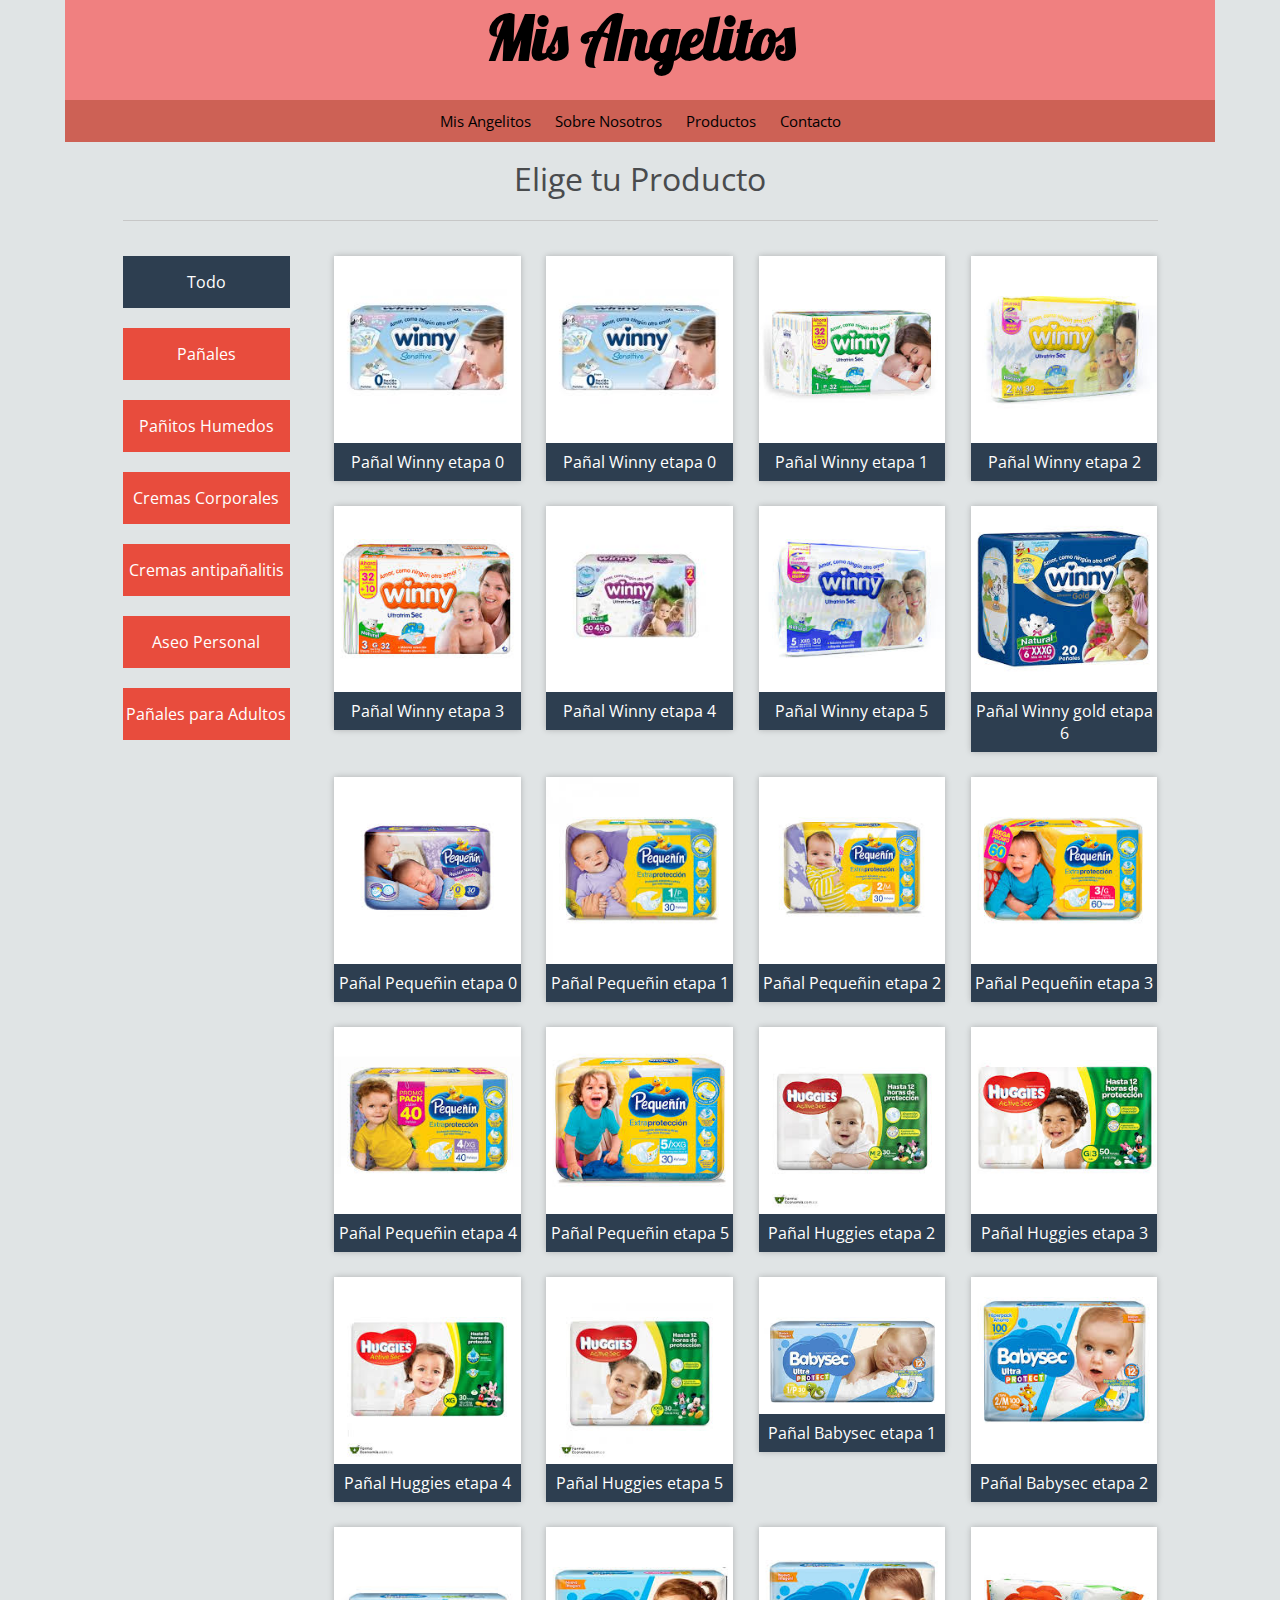
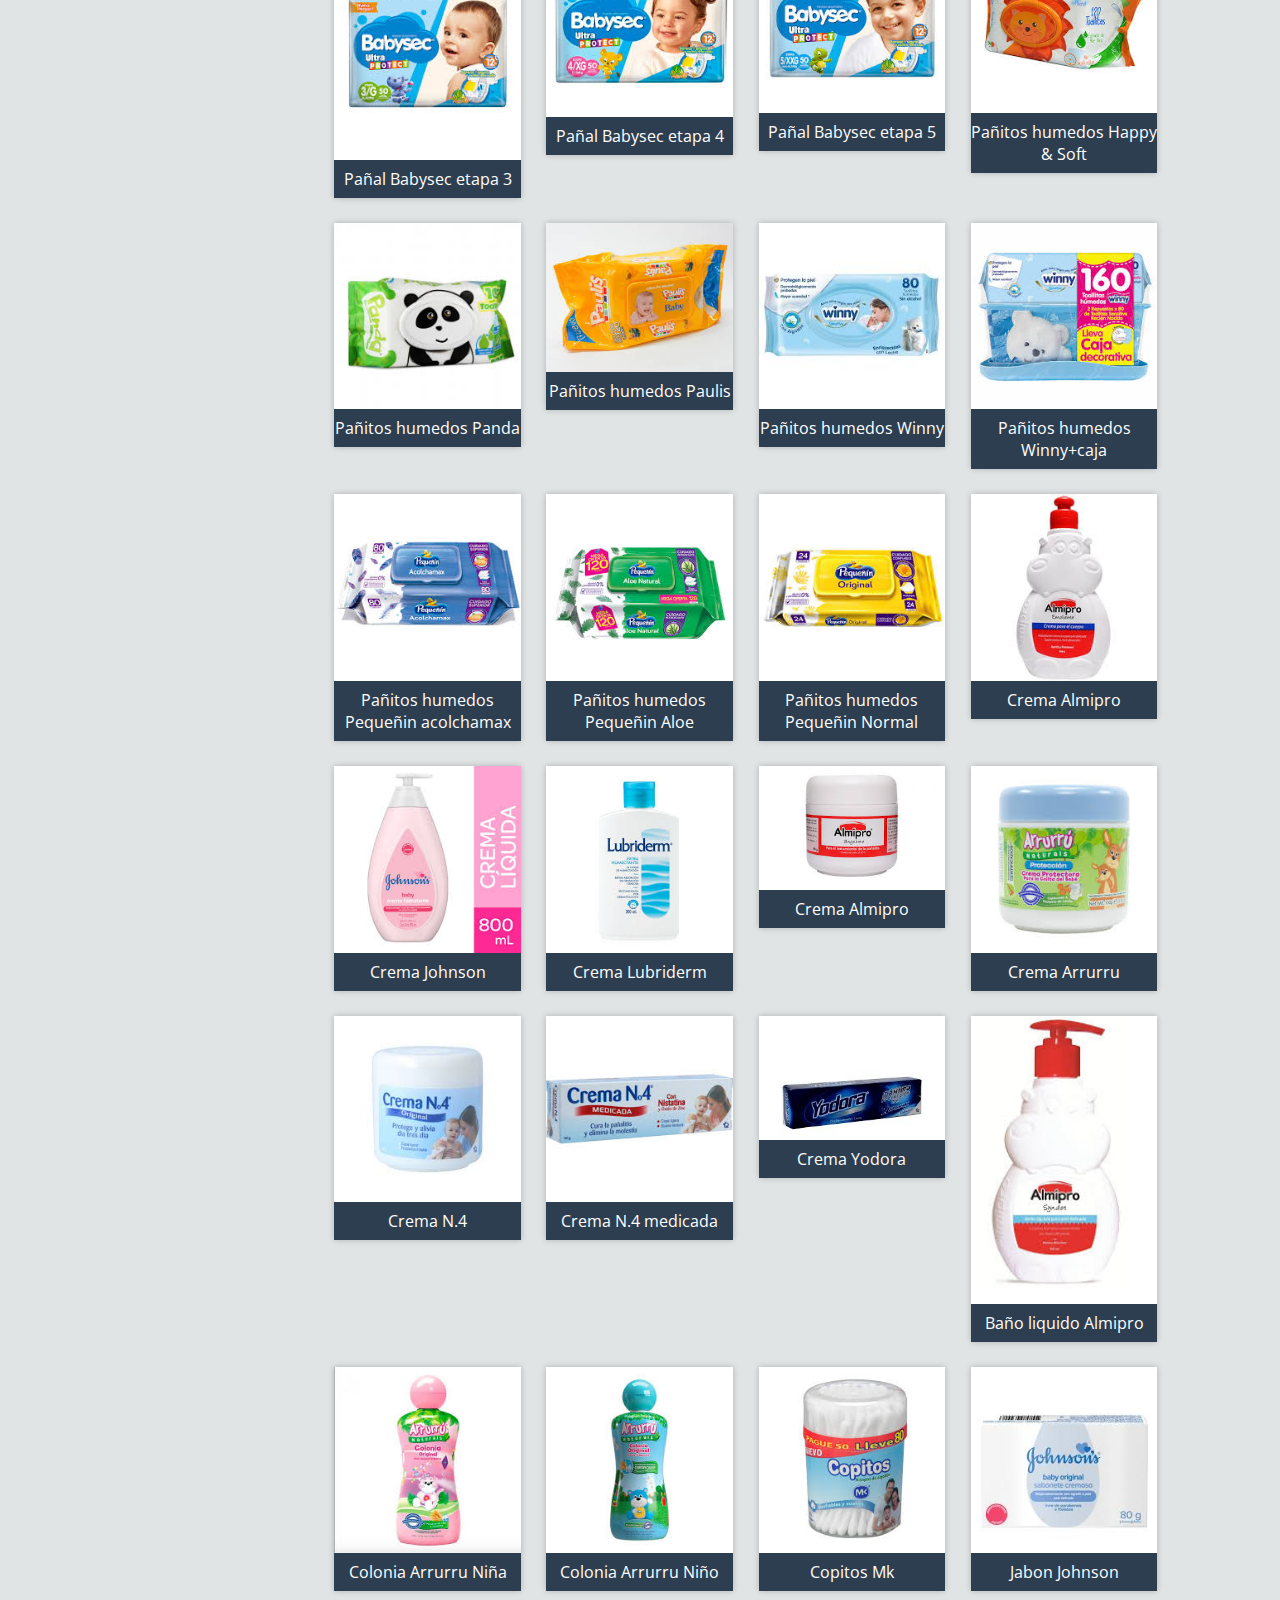
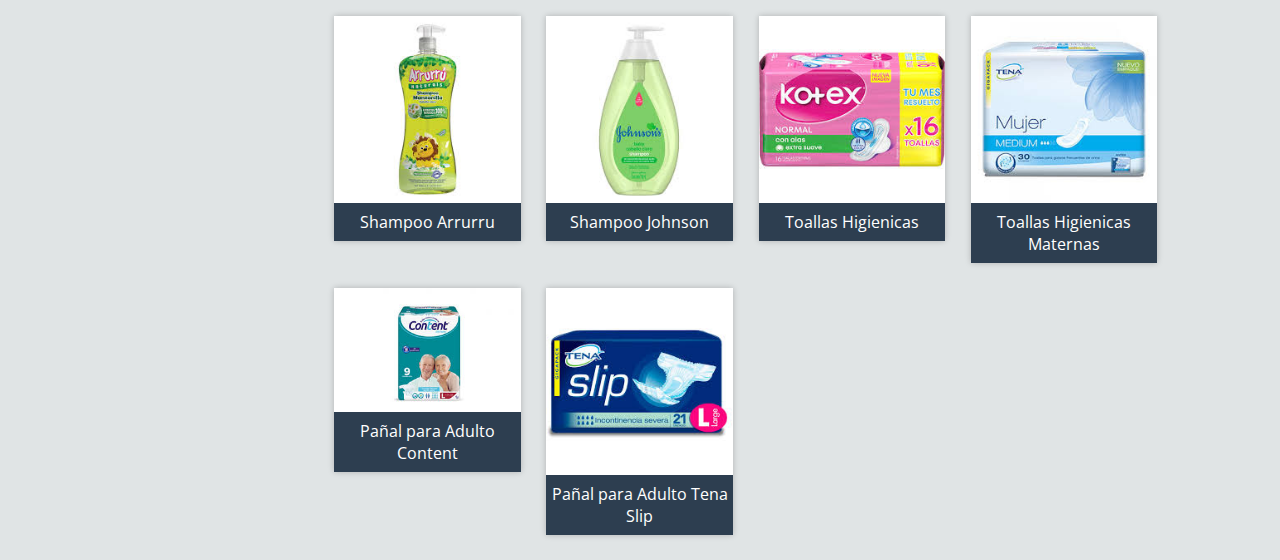
<file: fltrando elementos/productos.html>
<!DOCTYPE html>
<html lang="en">
<head>
	<meta charset="UTF-8">
	<meta name="viewport" content="width=device-width, user-scalable=no, initial-scale=1.0, maximum-scale=1.0, minimum-scale=1.0">
	<title>Productos</title>

	<link rel="stylesheet" href="css/estilos.css">
	<link href="https://fonts.googleapis.com/css?family=Open+Sans:400,600,700" rel="stylesheet">

	<script src="js/jquery-3.2.1.js"></script>
	<script src="js/script.js"></script>
</head>
<body>
	 <div id="Contenido">
 	
 	<main>
 		<link rel="preconnect" href="https://fonts.gstatic.com">
        <link href="https://fonts.googleapis.com/css2?family=Lobster&display=swap" rel="stylesheet">
        <center>
        	<h1>
        		Mis Angelitos
        	</h1>
        </center>
 	</main>
 	<header>
 		<nav>
 			<ul>
 			<li><a href="index.html">Mis Angelitos</a></li>	
			<li><a href="acerca de nosotros.html">Sobre Nosotros</a></li>
			<li><a href="productos.html">Productos</a></li>
			<li><a href="contacto.html">Contacto</a></li>
		</ul>
 		</nav>
 	</header>
	
	<div class="wrap">
		<h1>Elige tu Producto</h1>
		<div class="store-wrapper">
			<div class="category_list">
 		 		<a href="#" class="category_item" category="all">Todo</a>
 		 			<a href="#" class="category_item" category="pañales">Pañales</a>
 		 			<a href="#" class="category_item" category="Pañitos">Pañitos Humedos</a>
 		 			<a href="#" class="category_item" category="cremas corporales">Cremas Corporales</a>
 		 			<a href="#" class="category_item" category="cremas antipañalitis">Cremas antipañalitis</a>
 		 			<a href="#" class="category_item" category="Aseo Personal">Aseo Personal</a>
 		 			<a href="#" class="category_item" category="pañales para Adultos">Pañales para Adultos</a>
	
 		 		</div>
 		 		<section class="products-list">

					<div class="product-item" category="laptops">
						<img src="images/winny_0.jpg" alt="" >
						<a href="#">Pañal Winny etapa 0</a>
					</div>
 		 			<div class="product-item" category="pañales">
 		 				<img src="images/winny_0.jpg" alt="" >
 		 				<a href="#">Pañal Winny etapa 0</a>
					</div>
 		 			<div class="product-item" category="pañales">
 		 				<img src="images/winny_1.jpg" alt="" >
 		 				<a href="#">Pañal Winny etapa 1</a>
 		 			</div>
 		 			<div class="product-item" category="pañales">
 		 				<img src="images/winny_2.jpg"  alt="" >
 		 				<a href="#">Pañal Winny etapa 2</a>
 		 			</div>
 		 			<div class="product-item" category="pañales">
 		 				<img src="images/winny_3.jpg" alt="" >
 		 				<a href="#">Pañal Winny etapa 3</a>
 		 			</div>
 		 			<div class="product-item" category="pañales">
 		 				<img src="images/winny_4.jpg" alt="" >
 		 				<a href="#">Pañal Winny etapa 4</a>
 		 			</div>
 		 			<div class="product-item" category="pañales">
 		 				<img src="images/winny_5.jpg" alt="" >
 		 				<a href="#">Pañal Winny etapa 5</a>
 		 			</div>
 		 			<div class="product-item" category="pañales">
 		 				<img src="images/winny_6.jpg" alt="" >
 		 				<a href="#">Pañal Winny gold etapa 6</a>
 		 			</div>
 		 			<div class="product-item" category="pañales">
 		 				<img src="images/pequeñin_0.jpg" alt="" >
 		 				<a href="#">Pañal Pequeñin etapa 0</a>
 		 			</div>
 		 			<div class="product-item" category="pañales">
 		 				<img src="images/pequeñin_1.jpg" alt="" >
 		 				<a href="#">Pañal Pequeñin etapa 1</a>
 		 			</div>
 		 			<div class="product-item" category="pañales">
 		 				<img src="images/pequeñin_2.jpg" alt="" >
 		 				<a href="#">Pañal Pequeñin etapa 2</a>
 		 			</div>
 		 			<div class="product-item" category="pañales">
 		 				<img src="images/pequeñin_3.jpg" alt="" >
 		 				<a href="#">Pañal Pequeñin etapa 3</a>
 		 			</div>
 		 			<div class="product-item" category="pañales">
 		 				<img src="images/pequeñin_4.jpg" alt="" >
 		 				<a href="#">Pañal Pequeñin etapa 4</a>
 		 			</div>
 		 			<div class="product-item" category="pañales">
 		 				<img src="images/pequeñin_5.jpg" alt="" >
 		 				<a href="#">Pañal Pequeñin etapa 5</a>
 		 			</div>
 		 			<div class="product-item" category="pañales">
 		 				<img src="images/huggies_2.jpg" alt="" >
 		 				<a href="#">Pañal Huggies etapa 2</a>
 		 			</div>
 		 			<div class="product-item" category="pañales">
 		 				<img src="images/huggies_3.jpg" alt="" >
 		 				<a href="#">Pañal Huggies etapa 3</a>
 		 			</div>
 		 			<div class="product-item" category="pañales">
 		 				<img src="images/huggies_4.jpg" alt="" >
 		 				<a href="#">Pañal Huggies etapa 4</a>
 		 			</div>
 		 			<div class="product-item" category="pañales">
 		 				<img src="images/huggies_5.jpg" alt="" >
 		 				<a href="#">Pañal Huggies etapa 5</a>
 		 			</div>
 		 			<div class="product-item" category="pañales">
 		 				<img src="images/babysec_1.jpg" alt="" >
 		 				<a href="#">Pañal Babysec etapa 1</a>
 		 			</div>
 		 			<div class="product-item" category="pañales">
 		 				<img src="images/babysec_2.jpg" alt="" >
 		 				<a href="#">Pañal Babysec etapa 2</a>
 		 			</div>
 		 			<div class="product-item" category="pañales">
 		 				<img src="images/babysec_3.jpg" alt="" >
 		 				<a href="#">Pañal Babysec etapa 3</a>
 		 			</div>
 		 			<div class="product-item" category="pañales">
 		 				<img src="images/babysec_4.jpg" alt="" >
 		 				<a href="#">Pañal Babysec etapa 4</a>
 		 			</div>
 		 			<div class="product-item" category="pañales">
 		 				<img src="images/babysec_5.jpg" alt="" >
 		 				<a href="#">Pañal Babysec etapa 5</a>
 		 			</div>
 		 			<div class="product-item" category="Pañitos">
 		 				<img src="images/pañitos_hs.jpg" alt="" >
 		 				<a href="#">Pañitos humedos Happy & Soft</a>
 		 			</div>
 		 			<div class="product-item" category="Pañitos">
 		 				<img src="images/pañitos_panda.jpg" alt="" >
 		 				<a href="#">Pañitos humedos Panda</a>
 		 			</div>
 		 			<div class="product-item" category="Pañitos">
 		 				<img src="images/pañitos_paulis.jpg" alt="" >
 		 				<a href="#">Pañitos humedos Paulis</a>
 		 			</div>
 		 			<div class="product-item" category="Pañitos">
 		 				<img src="images/pañitos_winny.jpg" alt="" >
 		 				<a href="#">Pañitos humedos Winny</a>
 		 			</div>
 		 			<div class="product-item" category="Pañitos">
 		 				<img src="images/pañitos_caja.jpg" alt="" >
 		 				<a href="#">Pañitos humedos Winny+caja</a>
 		 			</div>
 		 			<div class="product-item" category="Pañitos">
 		 				<img src="images/pañitos_pequeñin_acolcha.jpg" alt="" >
 		 				<a href="#">Pañitos humedos Pequeñin acolchamax</a>
 		 			</div>
 		 			<div class="product-item" category="Pañitos">
 		 				<img src="images/pañitos_pequeñin_aloe.jpg" alt="" >
 		 				<a href="#">Pañitos humedos Pequeñin Aloe</a>
 		 			</div>
 		 			<div class="product-item" category="Pañitos">
 		 				<img src="images/pañitos_pequeñin.jpg" alt="" >
 		 				<a href="#">Pañitos humedos Pequeñin Normal</a>
 		 			</div>
 		 			<div class="product-item" category="cremas corporales">
 		 				<img src="images/crema_almipro.jpg" alt="" >
 		 				<a href="#">Crema Almipro</a>
 		 			</div>
 		 			<div class="product-item" category="cremas corporales">
 		 				<img src="images/crema_jhs.jpg" alt="" >
 		 				<a href="#">Crema Johnson</a>
 		 			</div>
 		 			<div class="product-item" category="cremas corporales">
 		 				<img src="images/lubriderm.jpg" alt="" >
 		 				<a href="#">Crema Lubriderm</a>
 		 			</div>
 		 			<div class="product-item" category="cremas antipañalitis">
 		 				<img src="images/almipro_crema.jpg" alt="" >
 		 				<a href="#">Crema Almipro</a>
 		 			</div>
 		 			<div class="product-item" category="cremas antipañalitis">
 		 				<img src="images/crema_arrurru.jpg" alt="" >
 		 				<a href="#">Crema Arrurru</a>
 		 			</div>
 		 			<div class="product-item" category="cremas antipañalitis">
 		 				<img src="images/crema_n4.jpg" alt="" >
 		 				<a href="#">Crema N.4</a>
 		 			</div>
 		 			<div class="product-item" category="cremas antipañalitis">
 		 				<img src="images/crema_n4_medicada.jpg" alt="" >
 		 				<a href="#">Crema N.4 medicada</a>
 		 			</div>
 		 			<div class="product-item" category="cremas antipañalitis">
 		 				<img src="images/crema_yodora.jpg" alt="" >
 		 				<a href="#">Crema Yodora</a>
 		 			</div>
 		 			<div class="product-item" category="Aseo Personal">
 		 				<img src="images/almipro_baño_liquido.jpg" alt="" >
 		 				<a href="#">Baño liquido Almipro</a>
 		 			</div>
 		 			<div class="product-item" category="Aseo Personal">
 		 				<img src="images/colonia_arrurru_niña.jpg" alt="" >
 		 				<a href="#">Colonia Arrurru Niña</a>
 		 			</div>
 		 			<div class="product-item" category="Aseo Personal">
 		 				<img src="images/colonia_arrurru_niño.jpg" alt="" >
 		 				<a href="#">Colonia Arrurru Niño</a>
 		 			</div>
 		 			<div class="product-item" category="Aseo Personal">
 		 				<img src="images/copitos_mk.jpg" alt="" >
 		 				<a href="#">Copitos Mk</a>
 		 			</div>
 		 			<div class="product-item" category="Aseo Personal">
 		 				<img src="images/jabon_jhs.jpg" alt="" >
 		 				<a href="#">Jabon Johnson</a>
 		 			</div>
 		 			<div class="product-item" category="Aseo Personal">
 		 				<img src="images/shampoo_arrurru.jpg" alt="" >
 		 				<a href="#">Shampoo Arrurru</a>
 		 			</div>
 		 			<div class="product-item" category="Aseo Personal">
 		 				<img src="images/shampoo_jhs.jpg" alt="" >
 		 				<a href="#">Shampoo Johnson</a>
 		 			</div>
 		 			<div class="product-item" category="Aseo Personal">
 		 				<img src="images/toallas.jpg" alt="" >
 		 				<a href="#">Toallas Higienicas </a>
 		 			</div>
 		 			<div class="product-item" category="Aseo Personal">
 		 				<img src="images/toallas_maternas.jpg" alt="" >
 		 				<a href="#">Toallas Higienicas Maternas</a>
 		 			</div>
 		 			<div class="product-item" category="pañales para Adultos">
 		 				<img src="images/pañales_content.jpg" alt="" >
 		 				<a href="#">Pañal para Adulto Content</a>
 		 			</div>
 		 			<div class="product-item" category="pañales para Adultos">
 		 				<img src="images/pañales_tena.jpg" alt="" >
 		 				<a href="#">Pañal para Adulto Tena Slip</a>
					</div>
					
 		 			
 		 		</section>
 		 	</div>
 		 </div>

</body>
</html>
</file>
<file: fltrando elementos/css/estilos.css>
*{
	margin: 0;
	padding: 0;
	box-sizing: border-box;
}

body{
	background: #E0E4E5;
	font-family: 'Open Sans', sans-serif;
}
#Contenido{
			width: 1150px;
			margin: auto;
		}
		main{
			width: 1150px;
			height: 100px;
			background-color: #F08080;
			font-family: 'Lobster', cursive;
			color: black;
			font-size: 30px;
			text-align: center;
		}
		header nav{
			text-align: center;
			background-color: #CD6155;
		}
		header nav ul li{
			display: inline-block;
			padding: 10px;
		}
		header nav ul li a{
			text-decoration: none;
			font-family: 'Open Sans', sans-serif; 
		    font-size: 15px;
			color: black;

		}	
		header nav ul li a:hover{
			color: white;
		}
.wrap{
	max-width: 1100px;
	width: 90%;
	margin: auto;
}

.wrap > h1{
	color: #494B4D;
	font-weight: 400;
	display: flex;
	flex-direction: column;
	text-align: center;
	margin: 15px 0px;
}

.wrap > h1:after{
	content: '';
	width: 100%;
	height: 1px;
	background: #C7C7C7;
	margin: 20px 0;
}

.store-wrapper{
	display: flex;
	flex-wrap: wrap;
}

.category_list{
	display: flex;
	flex-direction: column;
	width: 18%;
}

.category_list .category_item{
	display: block;
	width: 90%;
	padding: 15px 0;
	margin-bottom: 20px;
	background: #E84C3D;

	text-align: center;
	text-decoration: none;
	color: #fff;
}

.category_list .ct_item-active{
	background: #2D3E50;
}

/* PRODUCTOS ============*/

.products-list{
	width: 82%;
	display: flex;
	flex-wrap: wrap;
}


.products-list .product-item{
	width: 22%;
	margin-left: 3%;
	margin-bottom: 25px;
	box-shadow: 0px 0px 6px 0px rgba(0,0,0,0.22);

	display: flex;
	flex-direction: column;
	align-items: center;
	align-self: flex-start;

	transition: all .4s;
}

.products-list .product-item img{
	width: 100%;
}

.products-list .product-item a{
	display: block;
	width: 100%;
	padding: 8px 0;
	background: #2D3E50;

	color: #fff;
	text-align: center;
	text-decoration: none;
}

/* RESPONSIVE */

@media screen and (max-width: 1100px){
	.products-list .product-item{
		width: 30.3%;
	}
}

@media screen and (max-width: 900px){
	.category_list,
	.products-list{
		width: 100%;
	}

	.category_list{
		flex-direction: row;
		justify-content: space-between;
	}

	.category_list .category_item{
		align-self: flex-start;
		width: 15%;
		font-size: 14px;
	}

	.products-list .product-item{
		margin-left: 4.5%;
	}

	.products-list .product-item:nth-child(3n+1){
		margin-left: 0px;
	}
}

@media screen and (max-width: 700px){
	.category_list{
		flex-direction: column;
	}
	.category_list .category_item{
		width: 100%;
		margin-bottom: 10px;
	}
}

@media screen and (max-width: 600px){

	.products-list .product-item{
		width: 47.5%;
	}

	.products-list .product-item:nth-child(3n+1){
		margin-left: 4.5%;
	}

	.products-list .product-item:nth-child(2n+1){
		margin-left: 0px;
	}

}

@media screen and (max-width: 350px){
	.products-list .product_item{
		width: 100%;
		margin-left: 0px;
	}
}
</file>
